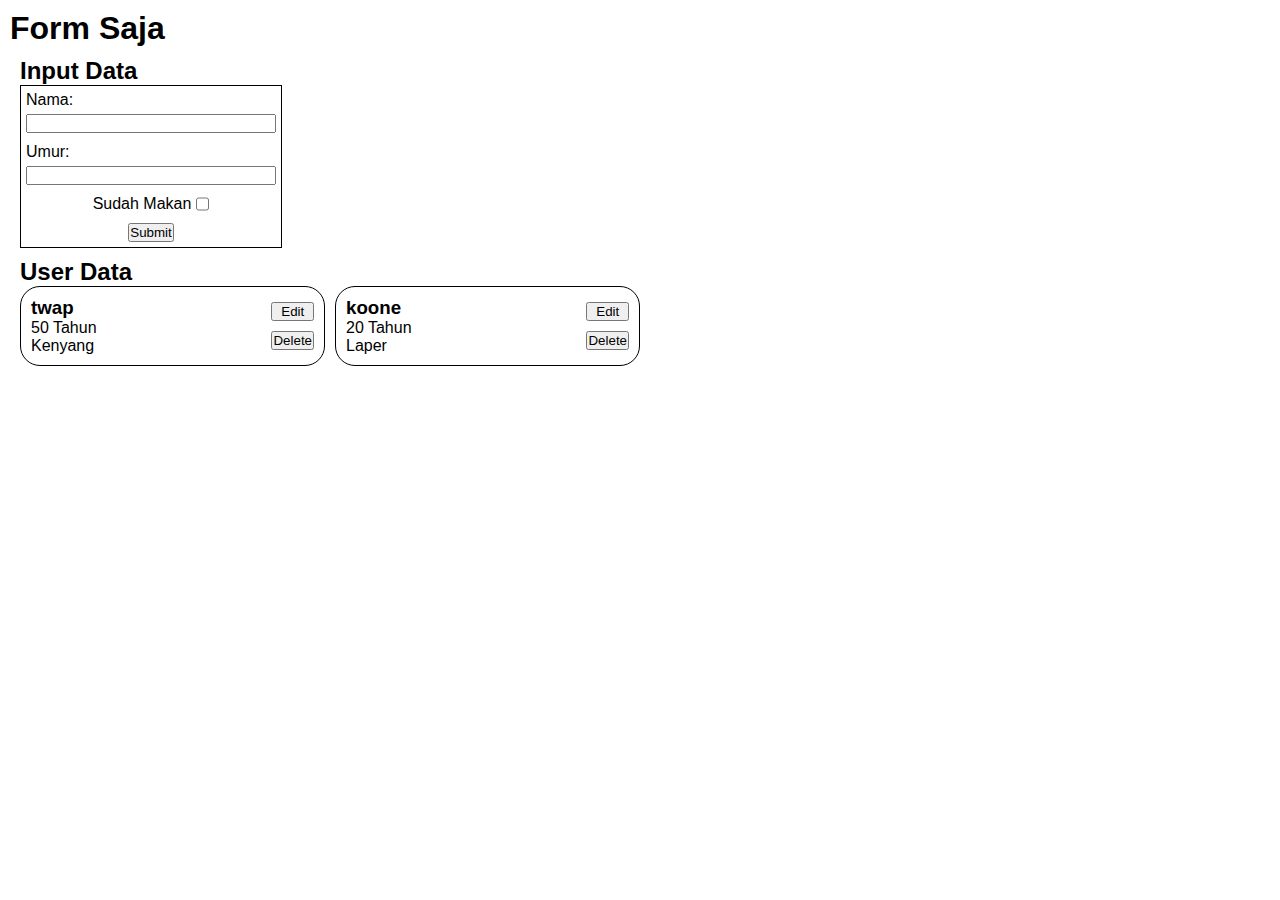
<file: index.html>
<!DOCTYPE html>
<html>

<head>
  <title>Simple HTML</title>
  <link rel="stylesheet" href="styles.css" />
  <script src="scripts.js" defer></script>
</head>

<body>
  <main>
    <h1>Form Saja</h1>
    <section>
      <h2>Input Data</h2>
      <form id="form" class="form-base">
        <div class="form-input">
          <label for="nama">Nama: </label>
          <input id="name" name="nama" type="text">
        </div>
        <div class="form-input">
          <label for="Umur">Umur: </label>
          <input id="umur" name="Umur" type="number">
        </div>
        <div class="form-input row">
          <label for="Makan">Sudah Makan </label>
          <input id="statusMakan" name="Makan" type="checkbox">
        </div>
        <input class="btn-input" type="submit" value="Submit">
      </form>
    </section>

    <section>
      <h2>User Data</h2>
      <ul id="user_list" class="user-list">

      </ul>
    </section>
  </main>
</body>

</html>
</file>
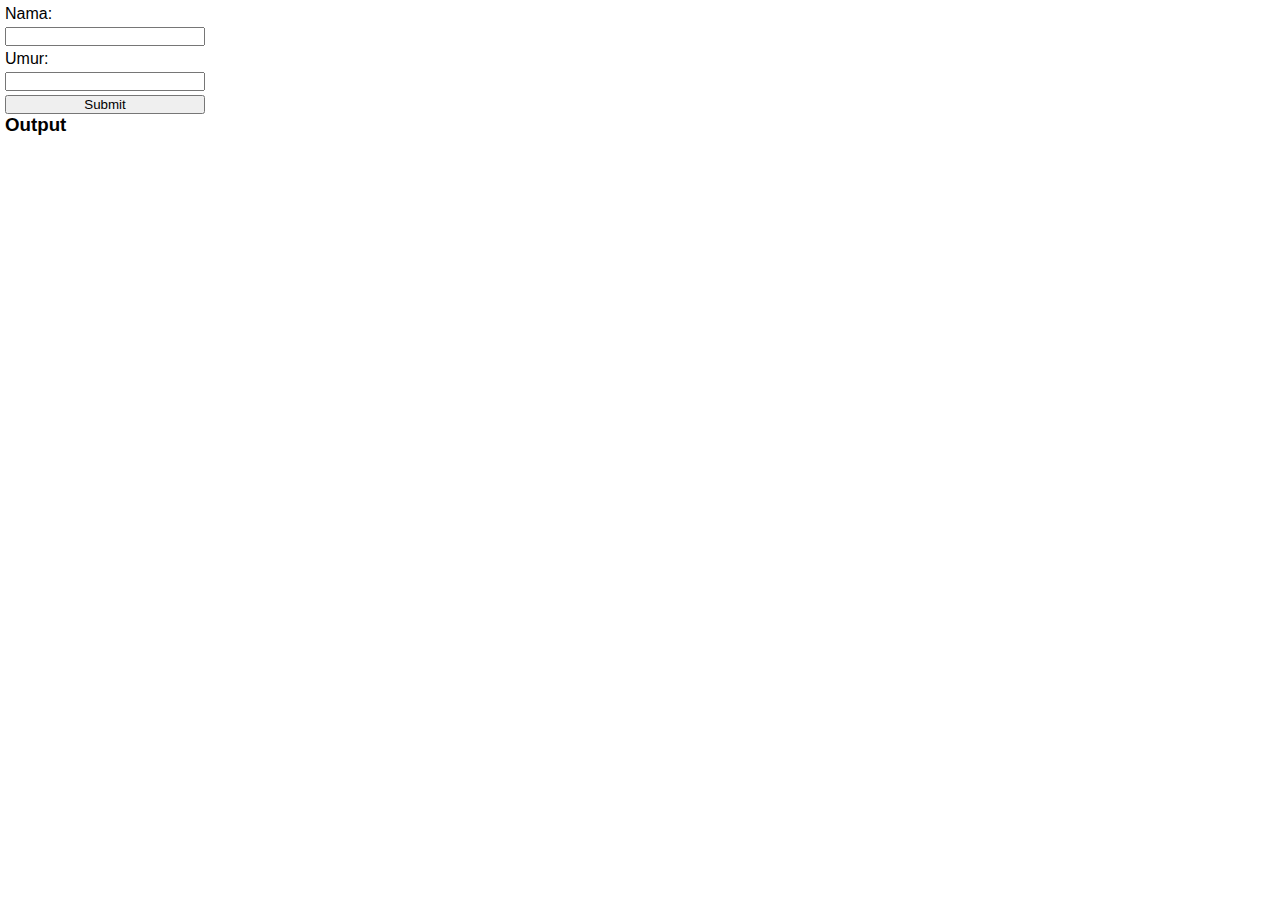
<file: index2.html>
<!DOCTYPE html>
<html>

<head>
  <title>Simple HTML</title>
  <link rel="stylesheet" href="styles2.css" />
  <script src="scripts2.js" defer></script>
</head>

<body>
  <main>
    <form id="form_1" class="form-style">
      <label for="nama">Nama: </label>
      <input id="name" name="nama" type="text">
      <label for="Umur">Umur: </label>
      <input id="umur" name="Umur" type="number">
      <input type="submit" value="Submit">
    </form>

    <h3>Output</h3>
    <ul id="output" class="output">
    </ul>
  </main>
</body>

</html>
</file>
<file: styles.css>
*,
*::before,
*::after {
  margin: 0;
  padding: 0;
}

body {
  font-family: sans-serif;
}

main {
  padding: 10px;
}

section {
  margin: 10px;
}

ul li {
  margin: 0;
  padding: 0;
  text-indent: 0;
  list-style-type: none;
}

/* Form */
.form-base {
  max-width: 250px;
  border: 1px solid;
  padding: 5px;
  display: flex;
  gap: 10px;
  flex-direction: column;
}

.form-input {
	display: flex;
	flex-direction: column;
	justify-content: center;
	gap: 5px;
}

.form-fieldset {
  display: flex;
  flex-direction: column;
}

.btn-input {
  justify-self: center;
  align-self: center;
}

/* User Data */
.user-list {
  display: grid;
  grid-template-columns: 1fr 1fr;
  gap: 10px;
  max-width: 50%;
}

.user-data {
  border: 1px solid black;
  border-radius: 20px;
  padding: 10px;
  display: flex;
  justify-content: space-between;
}

.user-btn {
  display: flex;
  flex-direction: column;
  justify-content: space-around;
}

/* Reusable */
.row {
  flex-direction: row;
}
</file>
<file: styles2.css>
*,
*::before,
*::after {
  margin: 0;
  padding: 0;
}

body {
  font-family: sans-serif;
  padding: 5px;
}

.form-style {
  display: flex;
  flex-direction: column;
  max-width: 200px;
  gap: 4px;
}

/* Output */
.output {
  display: flex;
  flex-direction: column;
  gap: 10px;
  width: 200px;
}

.user-data {
  border: 1px solid black;
}
</file>
